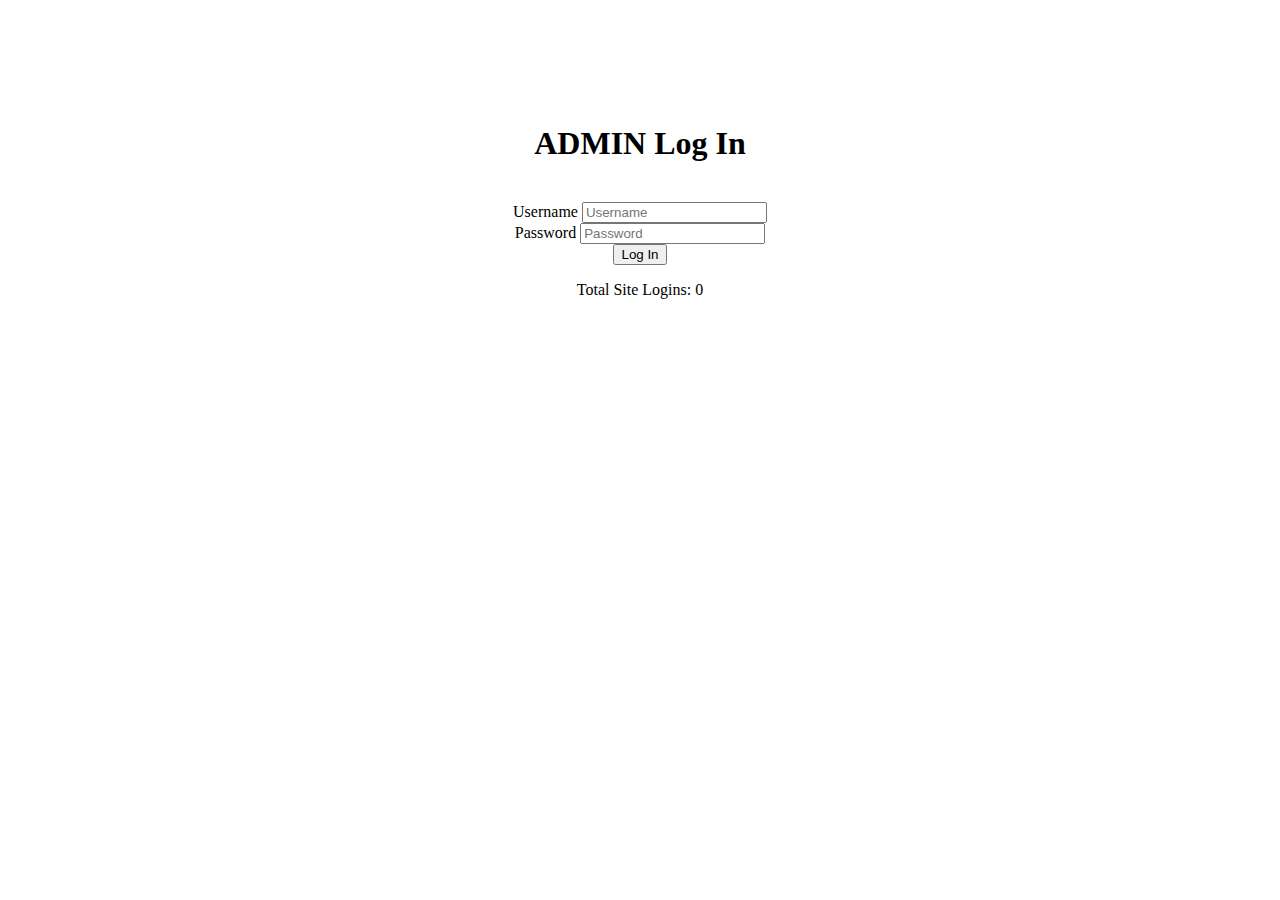
<file: index.html>
<!DOCTYPE html>
<html lang="en">
    <head>
        <meta charset="UTF-8">
        <meta http-equiv="X-UA-Compatible" content="IE=edge">
        <meta name="viewport" content="width=device-width, initial-scale=1.0">
        <title>Twig</title>
    </head>
    <style>
        .container {
            max-width: 30em;
            margin: auto;
            text-align: center;
            padding-top: 6em;
        }
    </style>
    <body>
        <!-- You can switch Admin or Player mode template -->
        <div id="template" data-template="Admin"></div>
        <section>
            <div class="container">
                <h1 id="loginHeaderText"></h1>
                 <form action="">
                    <label for="username">Username</label>
                    <input type="text" name="username" placeholder="Username">
                    <br>

                    <label for="password">Password</label>
                    <input type="password" name="password" placeholder="Password">
                    <br>

                    <div id="submitButtonHTML"></div>
                </form>
                <p id="totalSiteLogins"></p>
            </div>
        </section>
        <script>
            var submitButtonHTML = '<input type="submit" value="Log In">';
            var loginHeaderText = 'Log In';
            var totalSiteLogins = 0.00;
            var Integer = parseInt(totalSiteLogins, 10);
            if( document.getElementById("template") ) {
                var Template = document.getElementById("template").dataset.template;
                if( Template == "Admin" ) {
                    var isAdminLogin = true;
                    var Admin = "ADMIN ";
                } else if( Template == "Player" ) {
                    var isAdminLogin = false;
                    var Admin = "";
                }
            } else {
                var isAdminLogin = false;
                var Admin = "";
            }
            document.getElementById("totalSiteLogins").innerHTML = "Total Site Logins: " + totalSiteLogins;
            document.getElementById("loginHeaderText").innerHTML = Admin + loginHeaderText;
            document.getElementById("submitButtonHTML").innerHTML = submitButtonHTML;
        </script>
    </body> 
</html>
</file>
